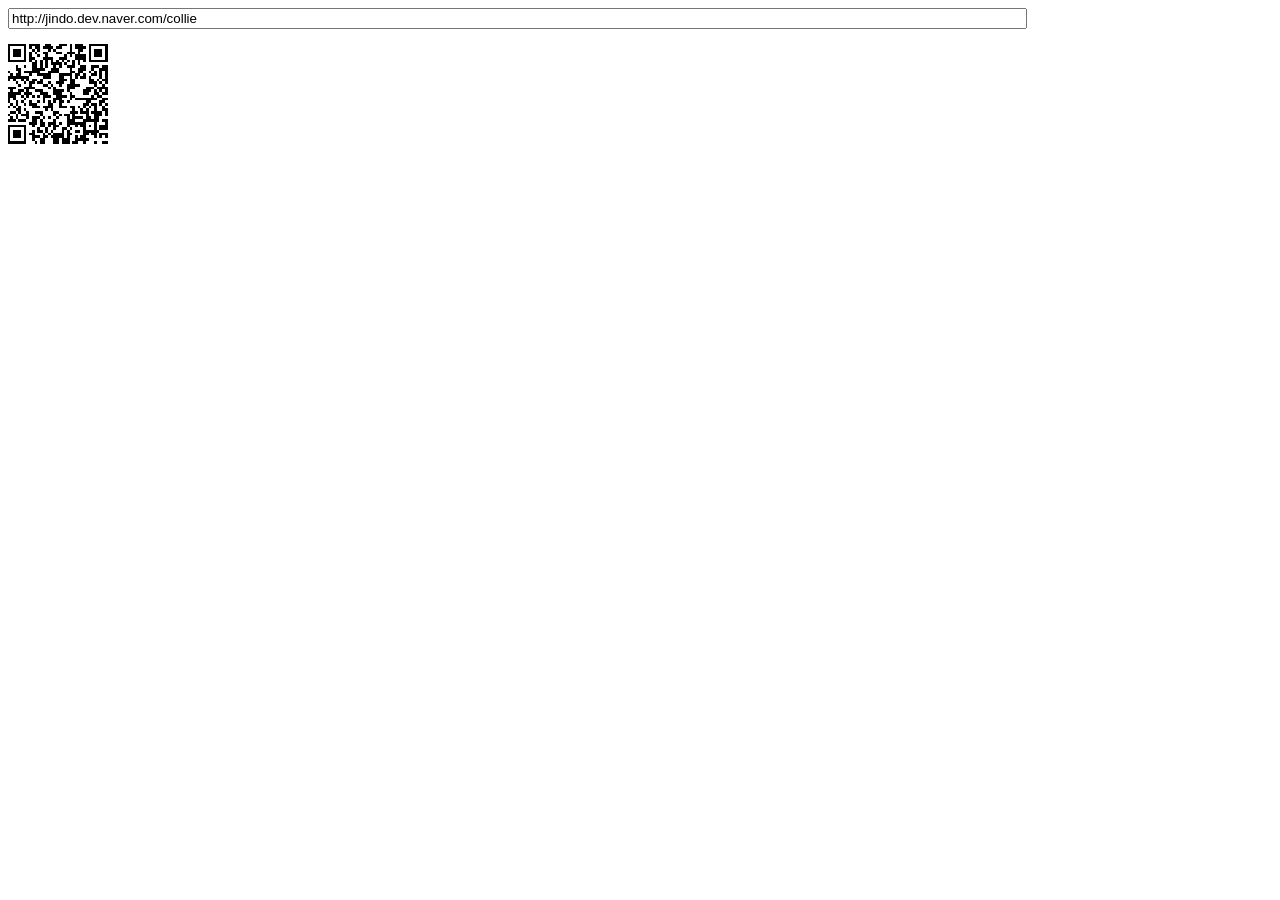
<file: qrcodejs-master/index.html>
<!DOCTYPE html PUBLIC "-//W3C//DTD XHTML 1.0 Transitional//EN" "http://www.w3.org/TR/xhtml1/DTD/xhtml1-transitional.dtd">
<html xmlns="http://www.w3.org/1999/xhtml" xml:lang="ko" lang="ko">
<head>
<title>Cross-Browser QRCode generator for Javascript</title>
<meta http-equiv="Content-Type" content="text/html; charset=UTF-8" />
<meta name="viewport" content="width=device-width,initial-scale=1,user-scalable=no" />
<script type="text/javascript" src="jquery.min.js"></script>
<script type="text/javascript" src="qrcode.js"></script>
</head>
<body>
<input id="text" type="text" value="http://jindo.dev.naver.com/collie" style="width:80%" /><br />
<div id="qrcode" style="width:100px; height:100px; margin-top:15px;"></div>

<script type="text/javascript">
var qrcode = new QRCode(document.getElementById("qrcode"), {
	width : 100,
	height : 100
});

function makeCode () {		
	var elText = document.getElementById("text");
	
	if (!elText.value) {
		alert("Input a text");
		elText.focus();
		return;
	}
	
	qrcode.makeCode(elText.value);
}

makeCode();

$("#text").
	on("blur", function () {
		makeCode();
	}).
	on("keydown", function (e) {
		if (e.keyCode == 13) {
			makeCode();
		}
	});
</script>
</body>
</file>
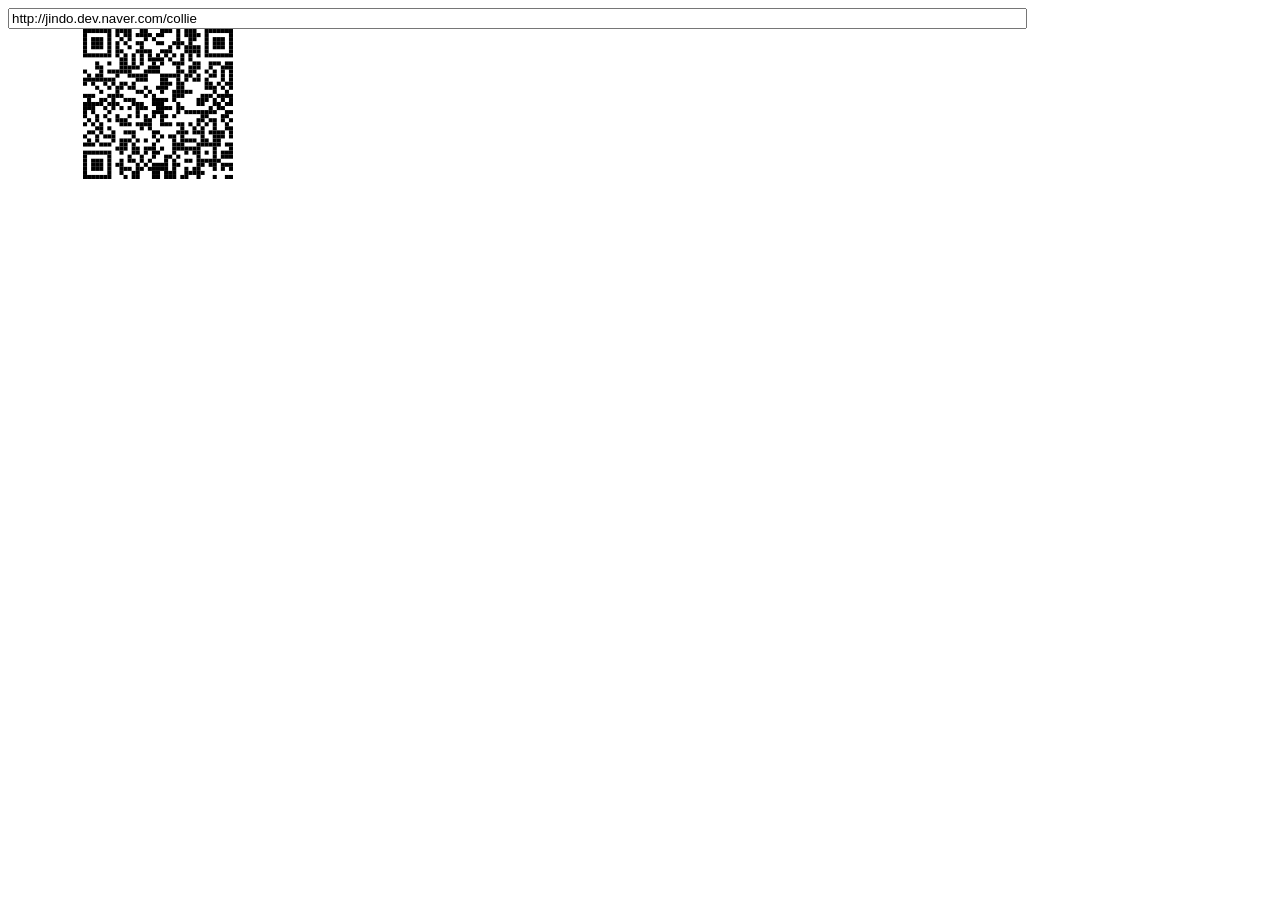
<file: qrcodejs-master/index-svg.html>
<!DOCTYPE html PUBLIC "-//W3C//DTD XHTML 1.0 Transitional//EN" "http://www.w3.org/TR/xhtml1/DTD/xhtml1-transitional.dtd">
<html xmlns="http://www.w3.org/1999/xhtml" xml:lang="ko" lang="ko">
  <head>
    <title>Cross-Browser QRCode generator for Javascript</title>
    <meta http-equiv="Content-Type" content="text/html; charset=UTF-8" />
    <meta name="viewport" content="width=device-width,initial-scale=1,user-scalable=no" />
    <script type="text/javascript" src="jquery.min.js"></script>
    <script type="text/javascript" src="qrcode.js"></script>
  </head>
  <body>
  <input id="text" type="text" value="http://jindo.dev.naver.com/collie" style="width:80%" />
  <svg xmlns="http://www.w3.org/2000/svg" xmlns:xlink="http://www.w3.org/1999/xlink">
    <g id="qrcode"/>
  </svg>
  <script type="text/javascript">
  var qrcode = new QRCode(document.getElementById("qrcode"), {
      width : 100,
      height : 100,
      useSVG: true
  });

  function makeCode () {		
      var elText = document.getElementById("text");

      if (!elText.value) {
          alert("Input a text");
          elText.focus();
          return;
      }

      qrcode.makeCode(elText.value);
  }

  makeCode();

  $("#text").
      on("blur", function () {
          makeCode();
      }).
      on("keydown", function (e) {
          if (e.keyCode == 13) {
              makeCode();
          }
      });
    </script>
  </body>
</html>
</file>
